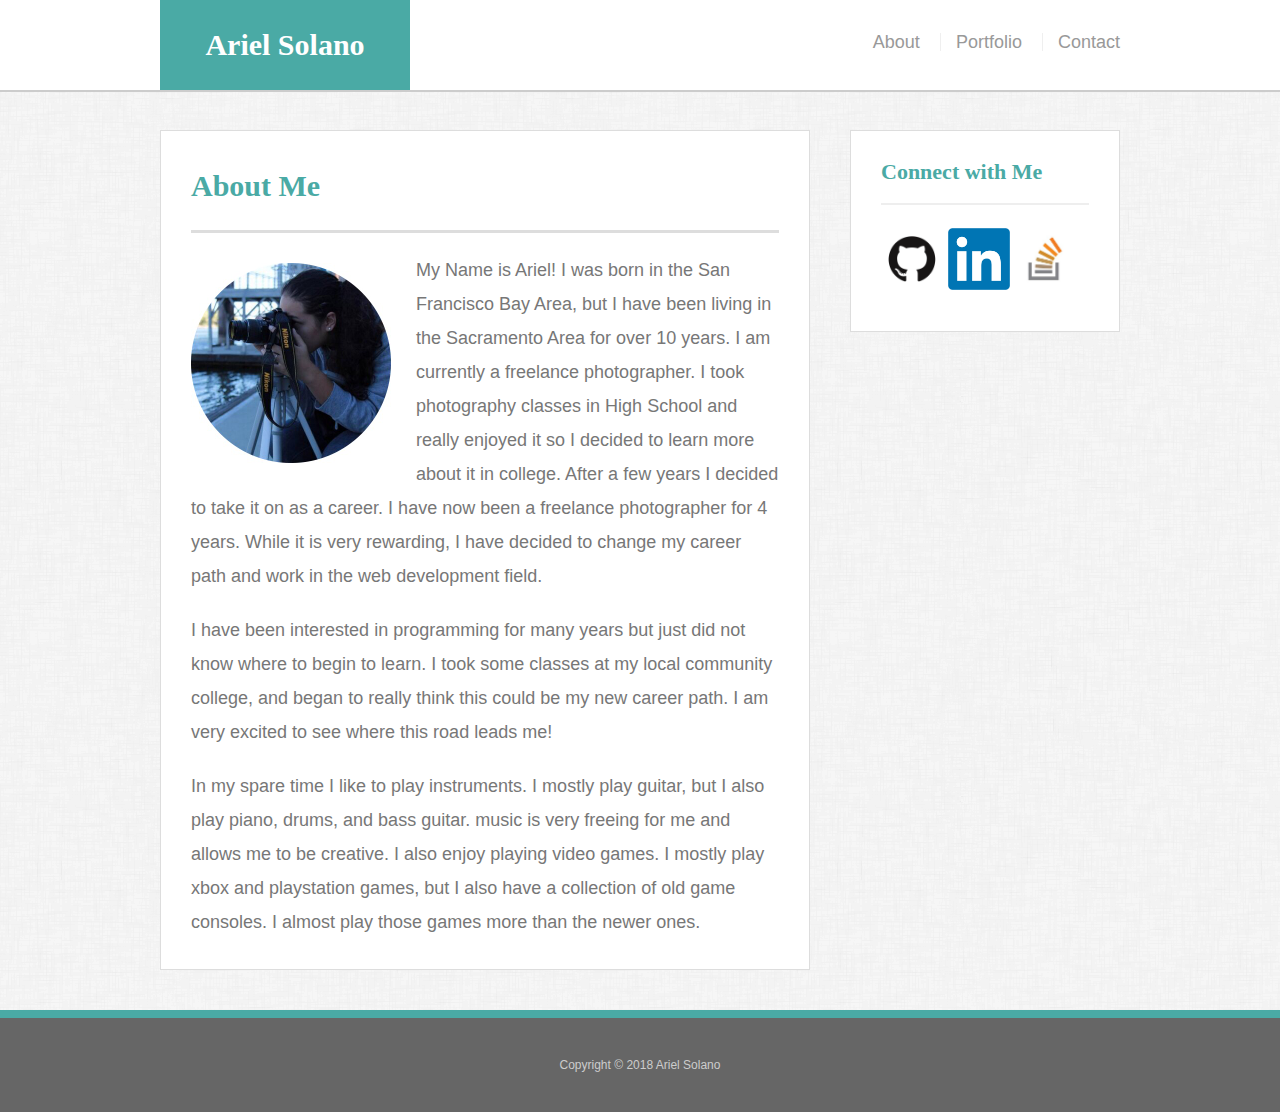
<file: index.html>
<!doctype html>
<html lang="en-us">

<head>
  <meta charset="UTF-8">
  <title>About | Your Name</title>
  <link rel="stylesheet" type="text/css" href="assets/css/reset.css">
  <link rel="stylesheet" type="text/css" href="assets/css/style.css">
  <meta name="viewport" content="width=device-width, initial-scale=1">
</head>

<body>

  <header id="masthead">
    <div class="container">
      <a href="index.html" id="logo">Ariel Solano</a>
      <nav>
        <a href="index.html">About</a>
        <a href="portfolio.html">Portfolio</a>
        <a href="contact.html">Contact</a>
      </nav>
    </div>
  </header>

  <div id="main-container" class="container">
    <section class="main-section">
      <h1>About Me</h1>

      <img src="assets/images/mainPhoto.JPG" class="auth-image" alt="Ariel Solano">

      <p>My Name is Ariel! I was born in the San Francisco Bay Area, but I have been living in the Sacramento Area for over 10 years. I am currently a freelance photographer. I took photography classes in High School and really enjoyed it so I decided to learn more about it in college. After a few years I decided to take it on as a career. I have now been a freelance photographer for 4 years. While it is very rewarding, I have decided to change my career path and work in the web development field. </p>
      <p>I have been interested in programming for many years but just did not know where to begin to learn. I took some classes at my local community college, and began to really think this could be my new career path. I am very excited to see where this road leads me!</p>
      <p>In my spare time I like to play instruments. I mostly play guitar, but I also play piano, drums, and bass guitar. music is very freeing for me and allows me to be creative. I also enjoy playing video games. I mostly play xbox and playstation games, but I also have a collection of old game consoles. I almost play those games more than the newer ones.</p> 

    </section>

    <section class="sidebar">
      <div id="connect">
        <h2>Connect with Me</h2>

        <a href="https://github.com/alyas94"><img src="assets/images/GitHub-Mark.png" class="social" alt="GitHub" /></a>

        <a href="https://www.linkedin.com/in/ariel-solano/"><img src="assets/images/LinkedInicon.png" class="social" alt="LinkedIn" /></a>
        <a href="https://stackoverflow.com/users/9179500/ariel-solano?tab=profile"><img src="assets/images/Stacklogo.jpg" class="social" alt="Stack Overflow" /></a>
      </div>
    </section>
  </div>

  <footer>
    <div class="container">
      Copyright &copy; 2018 Ariel Solano
    </div>
  </footer>
</body>

</html>
</file>
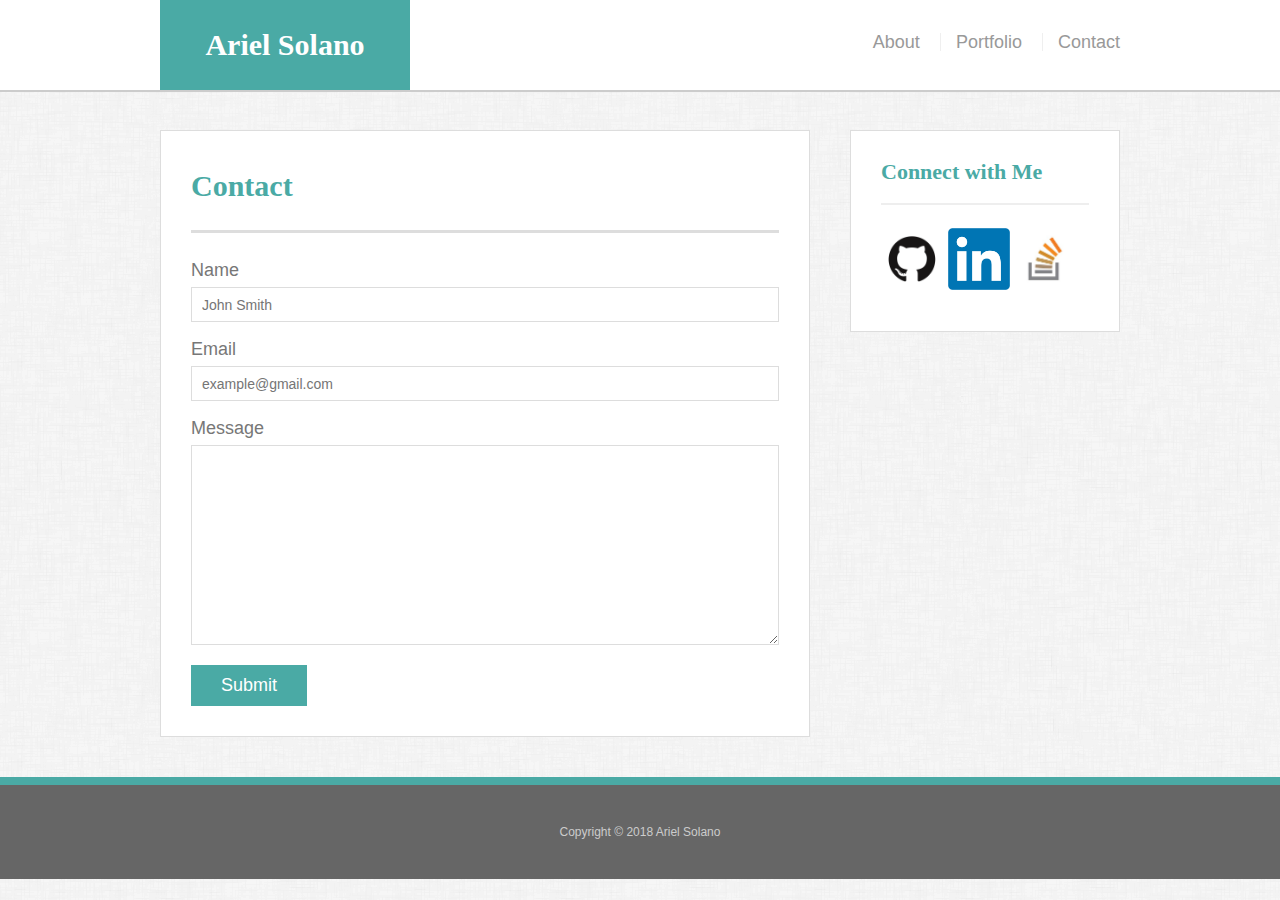
<file: contact.html>
<!doctype html>
<html lang="en-us">

<head>
  <meta charset="UTF-8">
  <title>Contact | Ariel Solano</title>
  <link rel="stylesheet" type="text/css" href="assets/css/reset.css">
  <link rel="stylesheet" type="text/css" href="assets/css/style.css">
  <meta name="viewport" content="width=device-width, initial-scale=1">
</head>

<body>

  <header id="masthead">
    <div class="container">
      <a href="index.html" id="logo">Ariel Solano</a>
      <nav>
        <a href="index.html">About</a>
        <a href="portfolio.html">Portfolio</a>
        <a href="contact.html">Contact</a>
      </nav>
    </div>
  </header>

  <div id="main-container" class="container">
    <section class="main-section">
      <h1>Contact</h1>

      <form id="contact-form">
        <ul>
          <li>
            <label for="name">Name</label>
            <input type="text" id="name" name="name" placeholder="John Smith" required="required">
          </li>
          <li>
            <label for="email">Email</label>
            <input type="email" id="email" name="email" placeholder="example@gmail.com" required="required">
          </li>
          <li>
            <label for="message">Message</label>
            <textarea id="message" name="message" required="required"></textarea>
          </li>
        </ul>
        <input type="submit">
      </form>

    </section>

    <section class="sidebar">
      <div id="connect">
        <h2>Connect with Me</h2>

        <a href="https://github.com/alyas94"><img src="assets/images/GitHub-Mark.png" class="social" alt="GitHub" /></a>

        <a href="https://www.linkedin.com/in/ariel-solano/"><img src="assets/images/LinkedInicon.png" class="social" alt="LinkedIn" /></a>
        <a href="https://stackoverflow.com/users/9179500/ariel-solano?tab=profile"><img src="assets/images/Stacklogo.jpg" class="social" alt="Stack Overflow" /></a>
      </div>
    </section>
  </div>

  <footer>
    <div class="container">
      Copyright &copy; 2018 Ariel Solano
    </div>
  </footer>
</body>

</html>
</file>
<file: assets/css/style.css>
body {
  font-family: Arial, "Helvetica Neue", Helvetica, sans-serif;
  font-size: 18px;
  line-height: 34px;
  color: #777;
  background: url("../images/dust_scratches.png");
}

* {
  box-sizing: border-box;
}

/* general */

.container {
  width: 100%;
  max-width: 960px;
  margin: 0 auto;
  clear: both;
}

h1,
h2,
h3,
p {
  margin-bottom: 20px;
}

p:last-child {
  margin-bottom: 0;
}

h1,
h2,
h3 {
  font-family: Georgia, Times, "Times New Roman", serif;
  font-weight: 700;
  color: #4aaaa5;
}

h1 {
  padding-bottom: 20px;
  font-size: 30px;
  line-height: 49px;
  border-bottom: 3px solid #ddd;
}

h2,
h3 {
  font-size: 22px;
}

/* header */

#masthead {
  position: fixed;
  z-index: 99;
  width: 100%;
  margin: 0 0 30px;
  overflow: auto;
  color: #fff;
  background: #fff;
  border-bottom: 2px solid #ccc;
}

#logo {
  float: left;
  width: 250px;
  height: 90px;
  font-family: Georgia, Times, "Times New Roman", serif;
  font-size: 30px;
  font-weight: 700;
  line-height: 90px;
  color: #fff;
  text-align: center;
  text-decoration: none;
  background: #4aaaa5;
}

nav {
  float: right;
  margin-top: 25px;
}

nav a {
  display: inline-block;
  padding-left: 15px;
  margin-left: 15px;
  line-height: 18px;
  color: #999;
  text-decoration: none;
  border-left: 1px solid #efefef;
}

nav a:first-child {
  border-left: 0 none;
}

/* footer */

footer {
  padding: 30px 0;
  clear: both;
  font-size: 12px;
  color: #fff;
  color: #ccc;
  text-align: center;
  background: #666;
  border-top: 8px solid #4aaaa5;
}

/* sidebar */

.sidebar {
  float: right;
  width: 100%;
  max-width: 270px;
  padding: 30px;
  margin-bottom: 20px;
  background: #fff;
  border: 1px solid #ddd;
}

h3,
.sidebar h2 {
  padding-bottom: 20px;
  margin-bottom: 15px;
  line-height: 22px;
  border-bottom: 2px solid #eee;
}

.social {
  width: 62px;
  height: 62px;
  margin-top: 8px;
  margin-right: 5px;
}

.social:last-child {
  margin-right: 0;
}

/* main */

#main-container {
  padding-top: 130px;
}

.main-section {
  float: left;
  width: 100%;
  max-width: 650px;
  padding: 30px;
  margin: 0 0 40px;
  background: #fff;
  border: 1px solid #ddd;
}

/* portfolio page */

.work {
  position: relative;
  float: left;
  width: 274px;
  margin: 20px 0 25px;
  overflow: auto;
}

.work:nth-child(even) {
  margin-right: 40px;
}

.work img {
  width: 100%;
  border: 0 none;
  opacity: 0.8;
}

.work h3 {
  position: absolute;
  bottom: 20px;
  width: 100%;
  padding: 15px;
  margin-bottom: 0;
  font-weight: 300;
  line-height: 30px;
  color: #fff;
  text-align: center;
  background: #4aaaa5;
  border-bottom: 0;
}

.auth-image {
  float: left;
  width: 200px;
  height: auto;
  margin-top: 10px;
  margin-right: 25px;
}

/* contact page */

#contact-form ul {
  margin-bottom: 20px;
}

#contact-form li {
  margin-bottom: 10px;
}

label,
input[type=text],
input[type=email],
textarea {
  display: block;
  width: 100%;
}

input[type=text],
input[type=email],
textarea {
  height: 35px;
  padding: 0 10px;
  font-size: 14px;
  border: 1px solid #ddd;
}

textarea {
  height: 200px;
}

input[type=submit] {
  padding: 10px 30px;
  font-size: 18px;
  color: #fff;
  cursor: pointer;
  background: #4aaaa5;
  border: 0 none;
}


@media screen and (max-width: 980px){
  .main-section{
    width:60%;

  }
  .container{
    max-width: 768px;
  }
  .work{
  width: 100%;
  text-align:center
  }

}

@media screen and (max-width: 768px){
  .sidebar{
    float:left;
    max-width:700px;
    padding:30px, 500px, 30px,30px;
  }
  .container{
    max-width: 700px;
    width:100%;
  }
  .main-section{
    max-width:700px;
    width:100%
  }
  .work{
    width:46%
  }

}

@media screen and (max-width: 640px){
  .container{
    max-width:640px;
  }
  #masthead{
  position:static;
  }
  #logo{
   width:640px;
  }
  .main-section{
    width:95%;
    margin-left:1em;
  }
  .sidebar{
   width:95%;
   margin-left:1em;

  }
  #main-container{
    padding-top:0px;
  }
  nav{
    float:left;
  }

}

}
</file>
